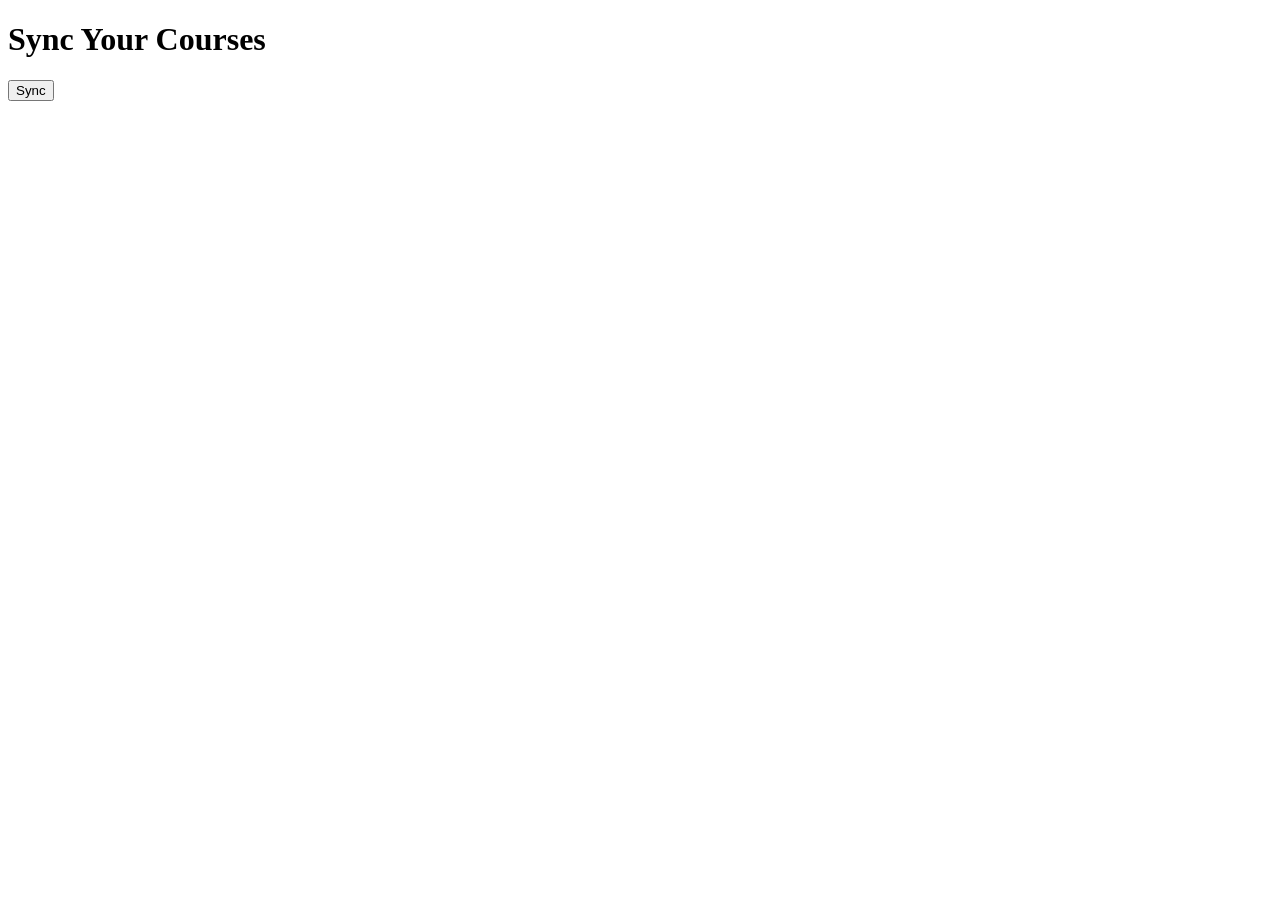
<file: templates/sync.html>
<!DOCTYPE html>
<html lang="en">
<head>
    <meta charset="UTF-8">
    <meta name="viewport" content="width=device-width, initial-scale=1.0">
    <link rel="apple-touch-icon" sizes="180x180" href="/favicon_io/apple-touch-icon.png">
    <link rel="icon" type="image/png" sizes="32x32" href="/favicon_io/favicon-32x32.png">
    <link rel="icon" type="image/png" sizes="16x16" href="/favicon_io/favicon-16x16.png">
    <link rel="manifest" href="/favicon_io/site.webmanifest">
    <title>Sync</title>
</head>
<body>
    <h1>Sync Your Courses</h1>

    <button onclick="syncCourses()">Sync</button>

    <script>
        function syncCourses() {
            // The login page URL you want to open on the client-side
            const loginUrl = 'https://login.hs-heilbronn.de/realms/hhn/protocol/openid-connect/auth?response_mode=form_post&response_type=id_token&redirect_uri=https%3A%2F%2Filias.hs-heilbronn.de%2Fopenidconnect.php&client_id=hhn_common_ilias&nonce=badc63032679bb541ff44ea53eeccb4e&state=2182e131aa3ed4442387157cd1823be0&scope=openid+openid';

            // Open the login page in a new tab
            window.open(loginUrl, '_blank');
        }
    </script>
</body>
</html>
</file>
